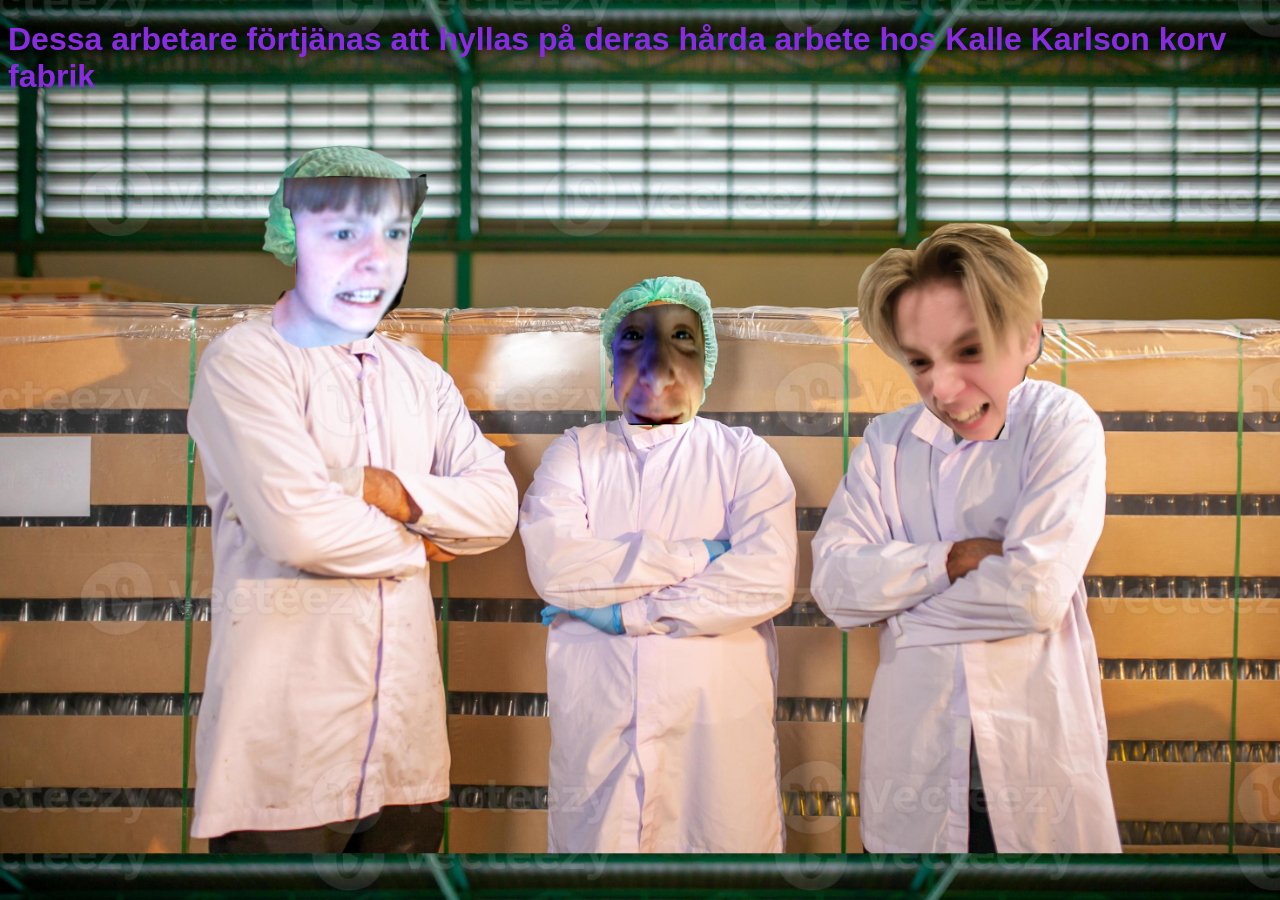
<file: fabriks_info.html>
<!DOCTYPE html>
<html lang="en">
<head>
    <meta charset="UTF-8">
    <meta name="viewport" content="width=device-width, initial-scale=1.0">
    <title>Document</title>
    <link rel="stylesheet" href="css/fabriksstyle.css">
</head>
<body>
    <main>
        <h1>
          Dessa arbetare förtjänas att hyllas på deras hårda arbete hos Kalle Karlson korv fabrik  
        </h1>
    </main>
</body>
</html>
</file>
<file: css/fabriksstyle.css>
body{
    background-image:url("../img/workers.png");
    background-color: black;
    background-size: cover;
}
h1{
    color: blueviolet;
    font-family: 'Trebuchet MS', 'Lucida Sans Unicode', 'Lucida Grande', 'Lucida Sans', Arial, sans-serif;
}
</file>
